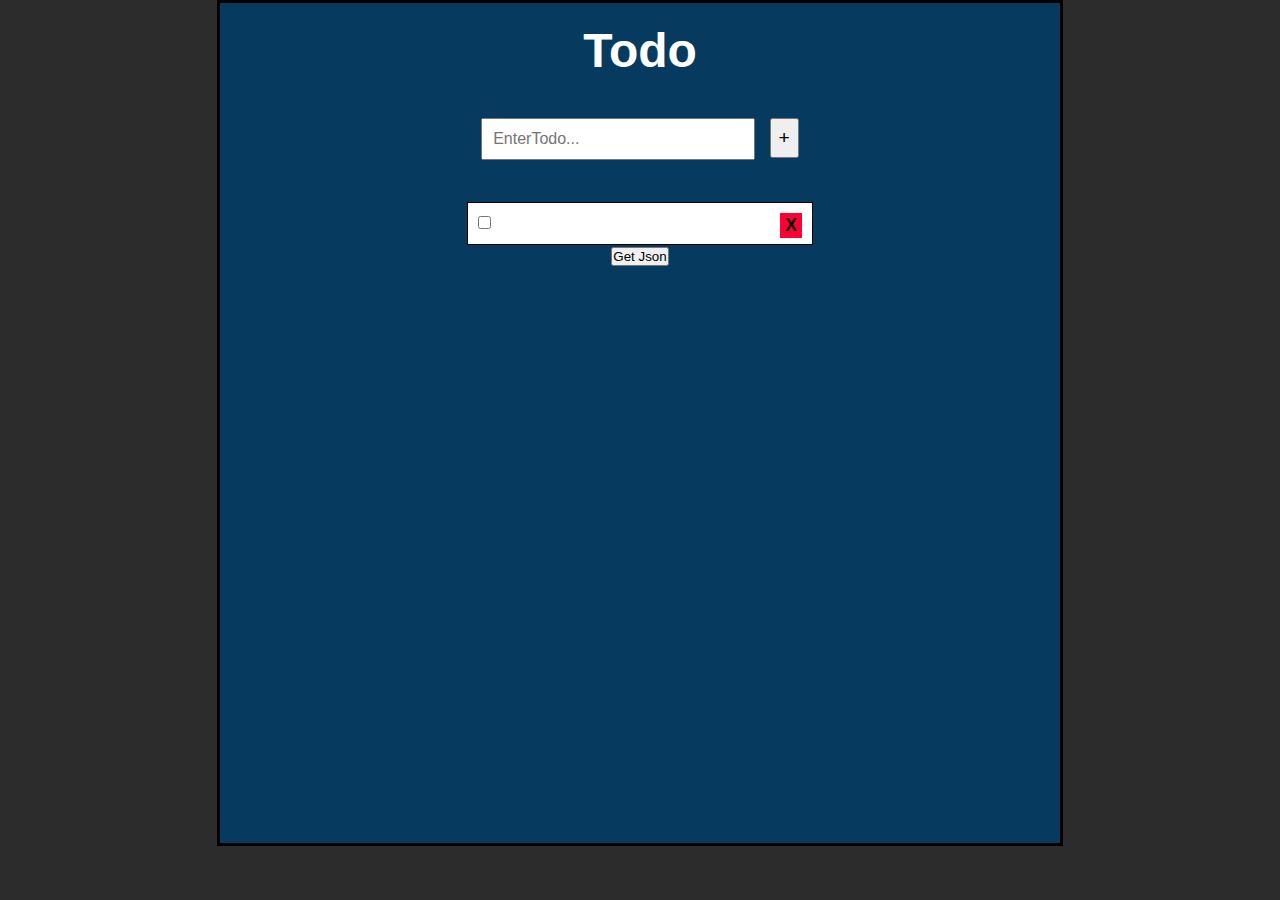
<file: Tenta v2/index.html>
<!DOCTYPE html>
<html lang="en"> 
<head>
  <meta charset="UTF-8">
  <meta name="viewport" content="width=device-width, initial-scale=1.0">
  <link rel="stylesheet" href="style.css">
  <title>Todo Lissst</title>
</head>
<body>

  <div class="container">
    <h1>Todo</h1>

    <form class="todo-form">
      <input type="text" class="todo-input" placeholder="EnterTodo...">
      <button type="submit" class="add-button">+</button>
    </form>

    <ul class="todo-items">
      <li class="item" value="1">
        <input class="checkbox" type="checkbox">
        <button class="delete-button">X</button>
      </li>
    </ul>
    <button id="btn-2">Get Json</button>
    <div class="output"></div>
  </div>
  
  <script src="app.js"></script>
</body>
</html>
</file>
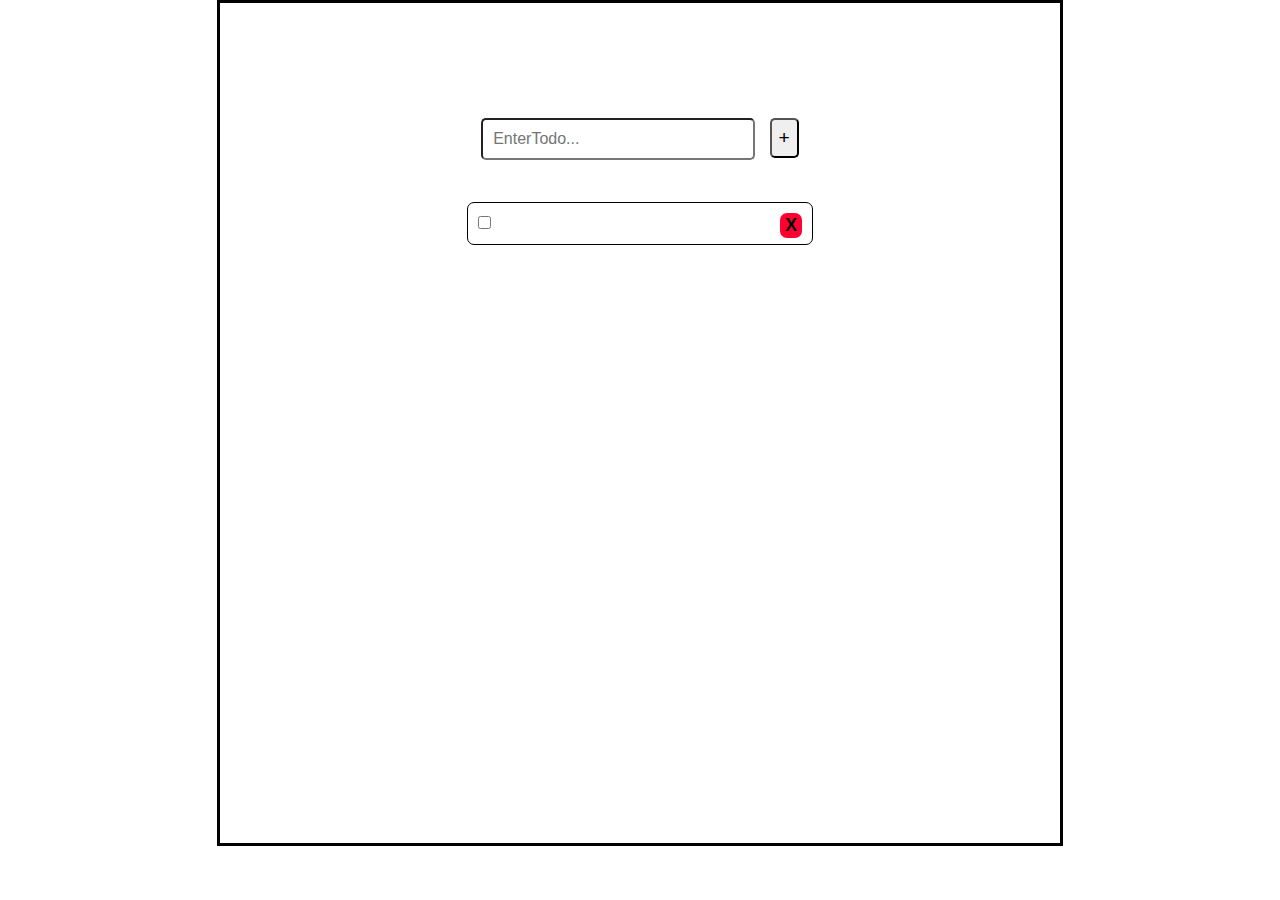
<file: Tenta/index.html>
<!DOCTYPE html>
<html lang="en"> 
<head>
  <meta charset="UTF-8">
  <meta name="viewport" content="width=device-width, initial-scale=1.0">
  <link rel="stylesheet" href="style.css">
  <title>Todo Lissst</title>
</head>
<body>

  <div class="container">
    <h1>Todo</h1>

    <form class="todo-form">
      <input type="text" class="todo-input" placeholder="EnterTodo...">
      <button type="submit" class="add-button">+</button>
    </form>

    <ul class="todo-items">
      <li class="item" data-key="1594003133171">
        <input class="checkbox" type="checkbox">
        <button class="delete-button">X</button>
      </li>
    </ul>
  </div>
  
  <script src="app.js"></script>
</body>
</html>
</file>
<file: Tenta v2/style.css>
* {
    padding: 0;
    margin: 0;
  }
  
  body {
    width: 100vw;
    min-height: 100vh;
    display: flex;
    justify-content: center;
    font-family: sans-serif;
    background-color:rgba(0, 0, 0, 0.829);
  }
  
  button:hover {
    cursor: pointer;
    background-color: #73E831;
  }
  
  ul {
    list-style-type: none;
  }
  
  li {
      border: solid 1.2px black;
      margin:2px;

  }
  
  /* container */
  .container {
    min-width: 800px;
    max-height: 800px;
    overflow:hidden;
    overflow-y: scroll;
    display: flex;
    flex-direction: column;
    align-items: center;
    padding: 20px;
    border: solid 3px black;
    background-color:rgb(6, 58, 94);
  }
  
  h1 {
    color: #fff;
    font-size: 3rem;
  }
  
  .todo-form {
    margin: 40px 0px;
  }
  
  .todo-input {
    width: 250px;
    padding: 10px;
    margin-right: 10px;
    font-size: 1rem;
  }
  
  .add-button {
    color: rgb(0, 0, 0);
    outline: none;
    padding: 7px;
    font-size: 1.2rem;

  }
  
  
  /* todo-items */
  .todo-items {
    min-width: 350px;
  }
  

  .item {
    background-color: #fff;
    padding: 10px;
    font-size: 1.1rem;
  }
    
  .checkbox {
    margin-right: 10px;
  }
  
  .delete-button {
    float: right;
    background-color: #ff0033;
    border: none;
    outline: none;
    padding: 2px 5px;
    margin-left: 10px;
    font-size: 1.1rem;
    font-weight: 550;
  }
  
  .checked { 
    text-decoration: line-through;
  }
</file>
<file: Tenta/style.css>
* {
    padding: 0;
    margin: 0;
  }
  
  body {
    width: 100vw;
    min-height: 100vh;
    display: flex;
    justify-content: center;
    font-family: sans-serif;
  }
  
  button:hover {
    cursor: pointer;
    background-color: #73E831;
  }
  
  ul {
    list-style-type: none;
  }
  
  li {
      border: solid 1.2px black;
      margin:2px;

  }
  
  /* container */
  .container {
    min-width: 800px;
    max-height: 800px;
    overflow:hidden;
    overflow: scroll;
    display: flex;
    flex-direction: column;
    align-items: center;
    padding: 20px;
    border: solid 3px black;
  }
  
  h1 {
    color: #fff;
    font-size: 3rem;
  }
  
  .todo-form {
    margin: 40px 0px;
  }
  
  .todo-input {
    width: 250px;
    border-radius: 5px;
    padding: 10px;
    margin-right: 10px;
    font-size: 1rem;
  }
  
  .add-button {
    color: rgb(0, 0, 0);
    outline: none;
    border-radius: 5px;
    padding: 7px;
    font-size: 1.2rem;

  }
  
  /* todo-form style ends */
  
  /* todo-items */
  .todo-items {
    min-width: 350px;
  }
  

  .item {
    background-color: #fff;
    padding: 10px;
    font-size: 1.1rem;
  }
  
  .item:first-child {
    border-top-left-radius: 7px;
    border-top-right-radius: 7px;
  }
  
  .item:last-child {
    border-bottom-left-radius: 7px;
    border-bottom-right-radius: 7px;
  }
  
  
  .checkbox {
    margin-right: 10px;
  }
  
  .delete-button {
    float: right;
    background-color: #ff0033;
    border: none;
    outline: none;
    border-radius: 7px;
    padding: 2px 5px;
    margin-left: 10px;
    font-size: 1.1rem;
    font-weight: 550;
  }
  
  .checked { 
    text-decoration: line-through;
  }
</file>
